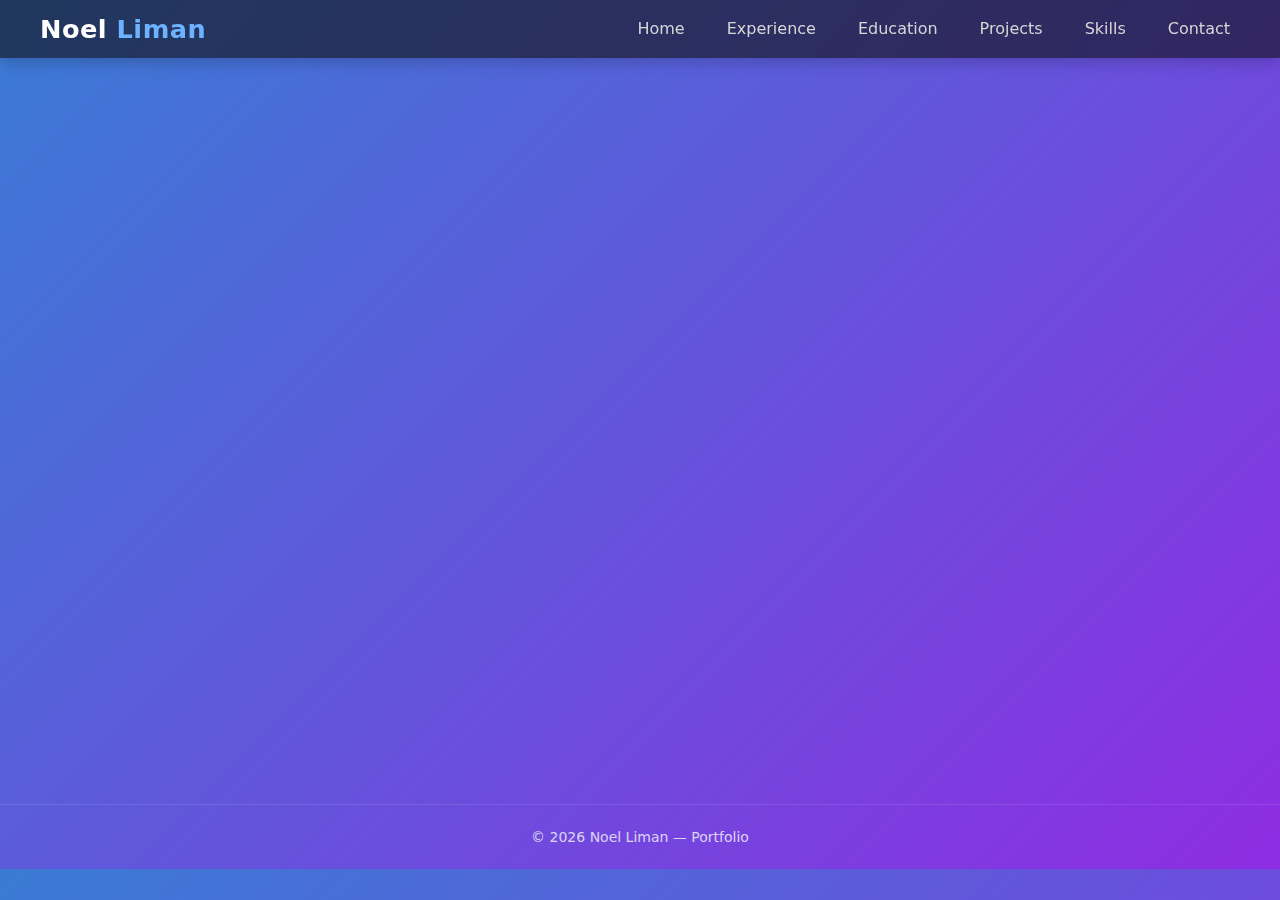
<file: index.html>
<!DOCTYPE html>
<html lang="id">

<head>
    <meta charset="UTF-8" />
    <meta name="viewport" content="width=device-width, initial-scale=1.0" />
    <title>Noel Liman | Portfolio</title>
    <link rel="stylesheet" href="style.css" />
    <link rel="stylesheet" href="https://cdnjs.cloudflare.com/ajax/libs/font-awesome/6.0.0/css/all.min.css" />
</head>

<body>
    <header class="navbar">
        <div class="nav-container">
            <div class="logo">
                <a href="index.html">Noel <span>Liman</span></a>
            </div>
            <nav>
                <ul class="nav-links">
                    <li><a href="/" class="nav-item">Home</a></li>
                    <li><a href="experience.html" class="nav-item">Experience</a></li>
                    <li><a href="education.html" class="nav-item">Education</a></li>
                    <li><a href="projects.html" class="nav-item">Projects</a></li>
                    <li><a href="skills.html" class="nav-item">Skills</a></li>
                    <li><a href="contact.html" class="nav-item">Contact</a></li>
                </ul>
            </nav>
        </div>
    </header>


    <div class="container">
        <div class="card">
            <div class="profile">
                <img src="Assets/Noel.png" alt="Noel Liman" />
                <div>
                    <h2>About Me</h2>
                    <p>
                        I'm <strong>Noel Liman</strong>, a fifth-semester Informatics Engineering student at
                        <strong>Universitas Tarumanagara</strong> with a GPA of 3.95/4.00. I’m passionate about data
                        analysis,
                        website development, and mobile applications.
                    </p>
                    <p>
                        I’ve worked as a <em>Teaching Assistant</em> for Database Systems, Numerical Methods, and
                        Statistics — combining technical skills with a love for collaboration and problem-solving.
                    </p>
                    <div class="socials">
                        <a href="https://www.linkedin.com/in/noel-liman" target="_blank"><i
                                class="fab fa-linkedin"></i></a>
                        <a href="https://github.com" target="_blank"><i class="fab fa-github"></i></a>
                        <a href="https://instagram.com" target="_blank"><i class="fab fa-instagram"></i></a>
                    </div>
                </div>
            </div>
        </div>

        <div class="card">
            <h2>Quick Summary</h2>
            <ul>
                <li>📍 Based in West Jakarta, Indonesia</li>
                <li>🎓 Informatics Engineering — Universitas Tarumanagara</li>
                <li>📧 <a href="mailto:noeliman24@gmail.com">noeliman24@gmail.com</a></li>
                <li>📱 <a href="tel:+6282112123166">+62 821-1212-3166</a></li>
            </ul>
        </div>
    </div>

    <footer>
        ©
        <script>document.write(new Date().getFullYear())</script> Noel Liman — Portfolio
    </footer>

    <script>
        // Tambah class "active" pada link halaman yang sedang dibuka
        const currentPage = window.location.pathname.split("/").pop();
        document.querySelectorAll(".nav-item").forEach(link => {
            if (link.getAttribute("href") === currentPage) {
                link.classList.add("active");
            }
        });
    </script>

</body>

</html>
</file>
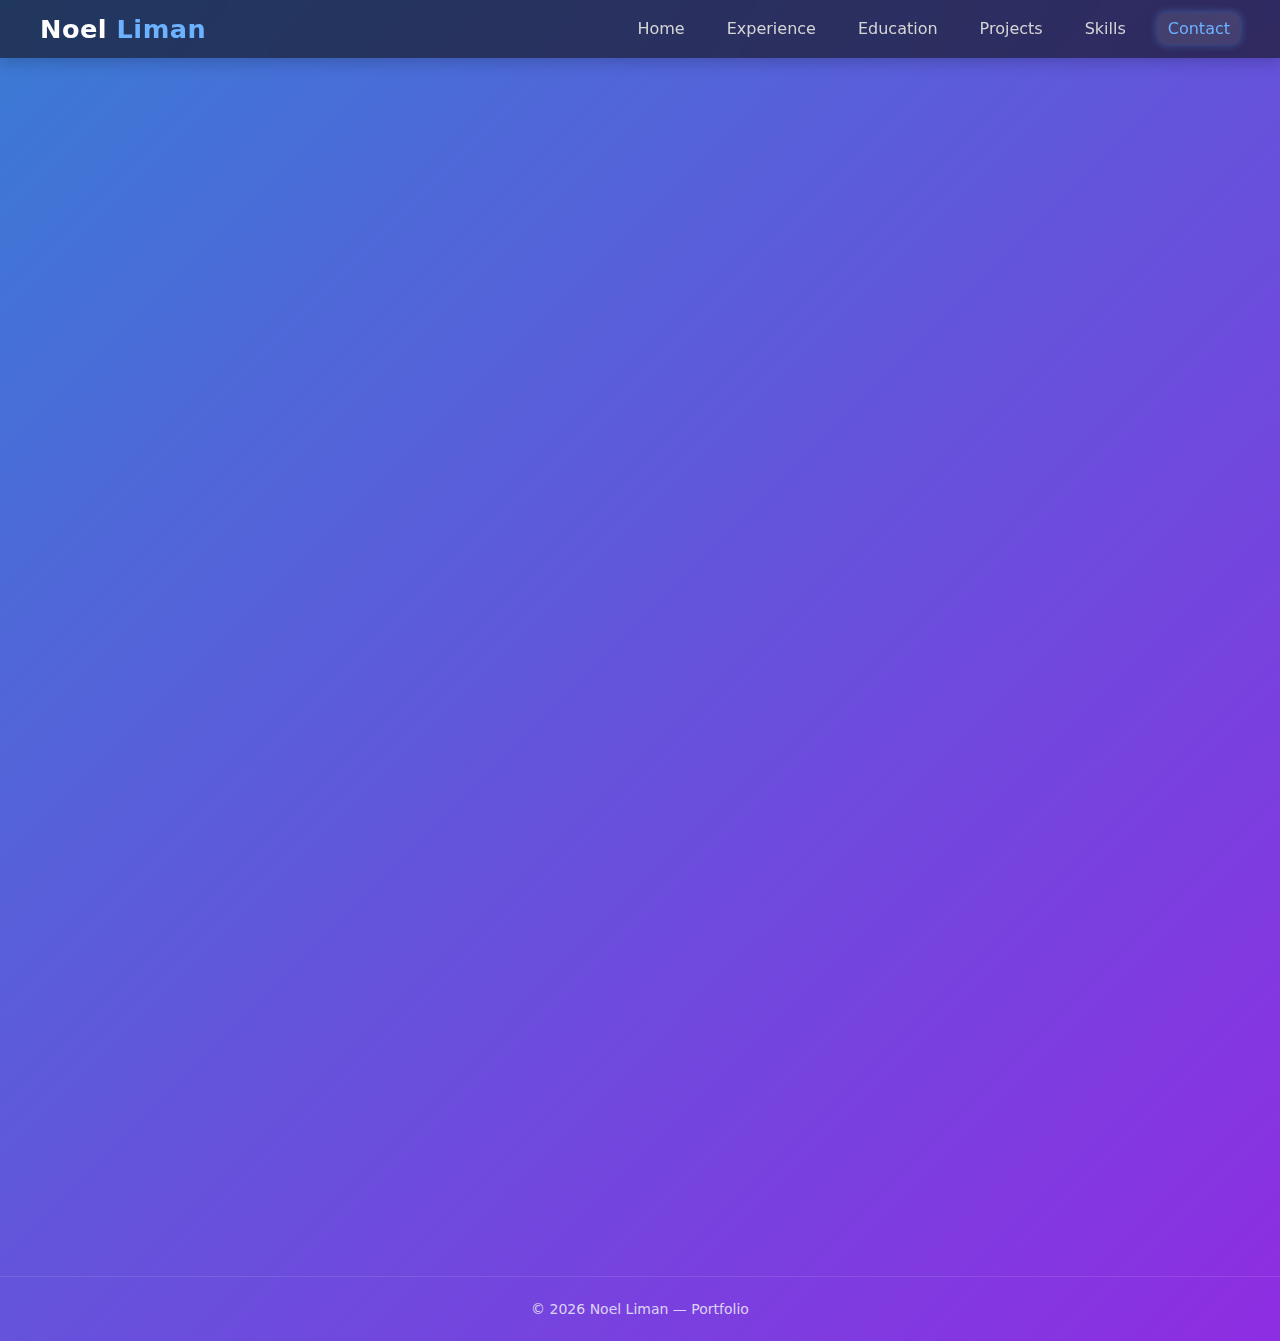
<file: contact.html>
<!DOCTYPE html>
<html lang="id">

<head>
    <meta charset="UTF-8" />
    <meta name="viewport" content="width=device-width, initial-scale=1.0" />
    <title>Contact | Noel Liman</title>
    <link rel="stylesheet" href="style.css" />
    <link rel="stylesheet" href="https://cdnjs.cloudflare.com/ajax/libs/font-awesome/6.0.0/css/all.min.css" />
</head>

<body>
    <header class="navbar">
        <div class="nav-container">
            <div class="logo">
                <a href="index.html">Noel <span>Liman</span></a>
            </div>
            <nav>
                <ul class="nav-links">
                    <li><a href="index.html" class="nav-item">Home</a></li>
                    <li><a href="experience.html" class="nav-item">Experience</a></li>
                    <li><a href="education.html" class="nav-item">Education</a></li>
                    <li><a href="projects.html" class="nav-item">Projects</a></li>
                    <li><a href="skills.html" class="nav-item">Skills</a></li>
                    <li><a href="contact.html" class="nav-item">Contact</a></li>
                </ul>
            </nav>
        </div>
    </header>

    <div class="container">

        <div class="card">
            <h2>Get in Touch</h2>
            <p>
                Interested in collaboration, internship opportunities, or just want to say hello?
                Feel free to reach out through the form below or connect with me on social media.
            </p>
        </div>

        <div class="card">
            <form action="https://formspree.io/f/xayrkzby" method="POST">
                <label for="name">Full Name</label><br>
                <input type="text" id="name" name="name" required
                    style="width:100%;padding:10px;border-radius:8px;border:none;margin:8px 0;"><br>

                <label for="email">Email</label><br>
                <input type="email" id="email" name="email" required
                    style="width:100%;padding:10px;border-radius:8px;border:none;margin:8px 0;"><br>

                <label for="message">Message</label><br>
                <textarea id="message" name="message" rows="5" required
                    style="width:100%;padding:10px;border-radius:8px;border:none;margin:8px 0;"></textarea><br>

                <button type="submit" class="btn" style="cursor:pointer;">Send Message</button>
            </form>
            <p style="font-size:13px;color:var(--muted);margin-top:10px;">
                (This form uses <a href="https://formspree.io" target="_blank">Formspree</a> for email delivery.)
            </p>
        </div>

        <div class="card">
            <h2>Connect with Me</h2>
            <div class="socials">
                <a href="https://www.linkedin.com/in/noel-liman" target="_blank" title="LinkedIn">
                    <i class="fab fa-linkedin"></i>
                </a>
                <a href="https://github.com/IkanDongo" target="_blank" title="GitHub">
                    <i class="fab fa-github"></i>
                </a>
                <a href="https://instagram.com/noel_liman" target="_blank" title="Instagram">
                    <i class="fab fa-instagram"></i>
                </a>
                <a href="mailto:noeliman24@gmail.com" title="Email">
                    <i class="fa fa-envelope"></i>
                </a>
            </div>

            <ul style="margin-top:20px;list-style:none;padding:0;color:var(--muted);">
                <li>📧 <a href="mailto:noeliman24@gmail.com">noeliman24@gmail.com</a></li>
                <li>📱 <a href="tel:+6282112123166">+62 821-1212-3166</a></li>
                <li>📍 West Jakarta, Indonesia</li>
            </ul>
        </div>

        <div class="card">
            <a href="index.html" class="btn" style="display:inline-block;">← Back to Home</a>
        </div>
    </div>

    <footer>
        ©
        <script>document.write(new Date().getFullYear())</script> Noel Liman — Portfolio
    </footer>


    <script>
        // Tambah class "active" pada link halaman yang sedang dibuka
        const currentPage = window.location.pathname.split("/").pop();
        document.querySelectorAll(".nav-item").forEach(link => {
            if (link.getAttribute("href") === currentPage) {
                link.classList.add("active");
            }
        });
    </script>

</body>

</html>
</file>
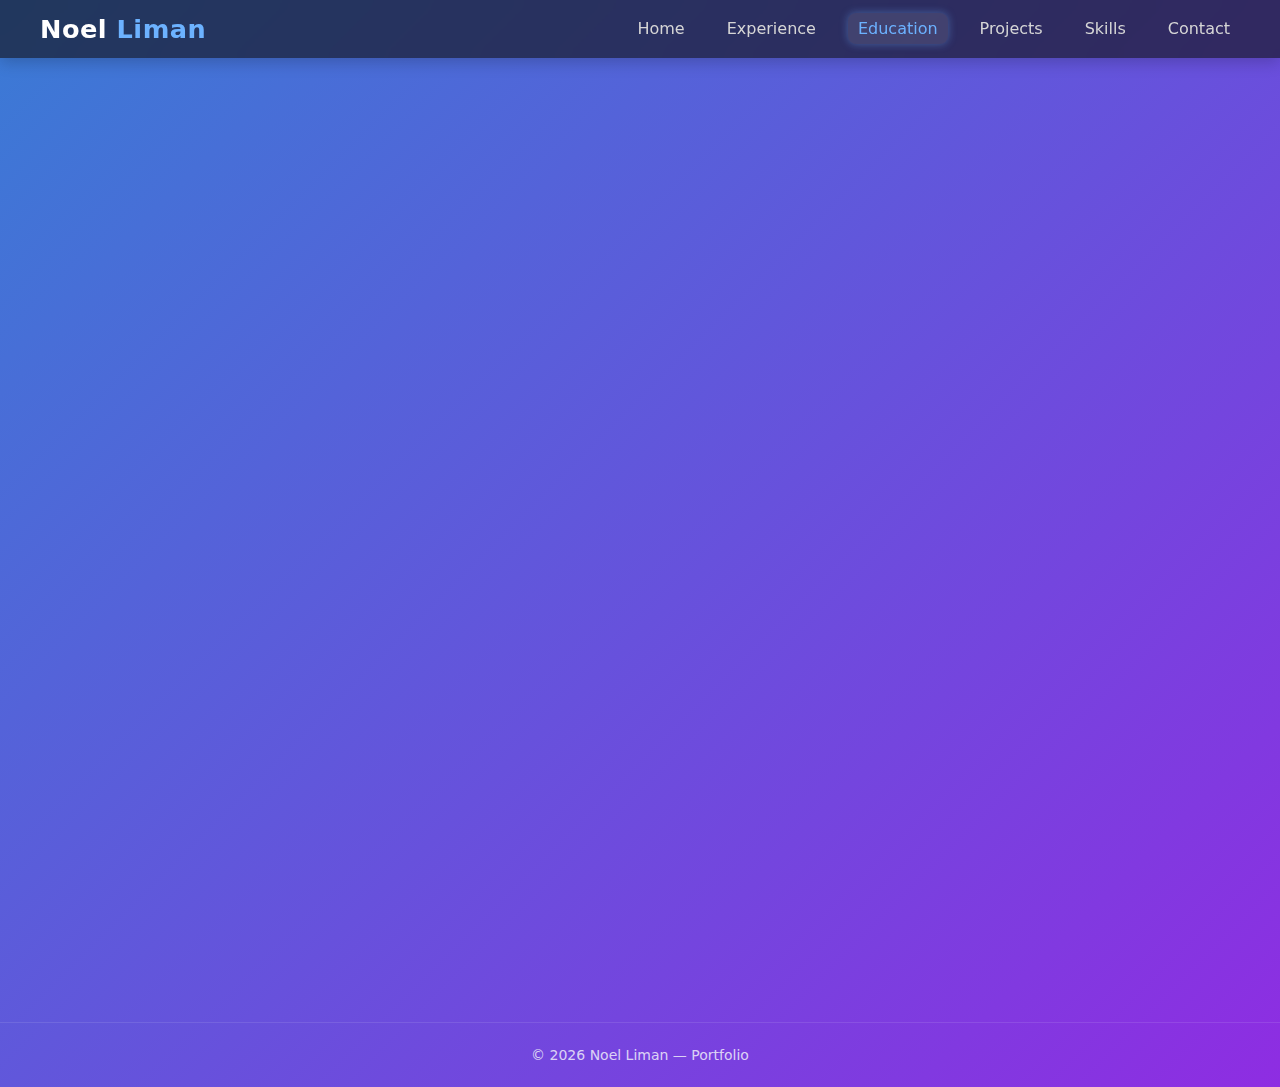
<file: education.html>
<!DOCTYPE html>
<html lang="id">

<head>
    <meta charset="UTF-8" />
    <meta name="viewport" content="width=device-width, initial-scale=1.0" />
    <title>Education | Noel Liman</title>
    <link rel="stylesheet" href="style.css" />
    <link rel="stylesheet" href="https://cdnjs.cloudflare.com/ajax/libs/font-awesome/6.0.0/css/all.min.css" />
</head>

<body>
    <header class="navbar">
        <div class="nav-container">
            <div class="logo">
                <a href="index.html">Noel <span>Liman</span></a>
            </div>
            <nav>
                <ul class="nav-links">
                    <li><a href="index.html" class="nav-item">Home</a></li>
                    <li><a href="experience.html" class="nav-item">Experience</a></li>
                    <li><a href="education.html" class="nav-item">Education</a></li>
                    <li><a href="projects.html" class="nav-item">Projects</a></li>
                    <li><a href="skills.html" class="nav-item">Skills</a></li>
                    <li><a href="contact.html" class="nav-item">Contact</a></li>
                </ul>
            </nav>
        </div>
    </header>


    <div class="container">
        <div class="card">
            <h2>Education</h2>

            <div class="job">
                <h3>Universitas Tarumanagara — Bachelor's Degree in Informatics Engineering</h3>
                <p><i class="fa fa-calendar"></i> July 2023 – Present</p>
                <p>
                    Currently pursuing a Bachelor's Degree in Informatics Engineering with a GPA of <strong>3.95 /
                        4.00</strong>.
                    Focuses on data analysis, web development, and mobile application development.
                </p>
            </div>

            <div class="job">
                <h3>Dian Kasih High School — Science Major (IPA)</h3>
                <p><i class="fa fa-calendar"></i> 2020 – 2023</p>
                <p>
                    Graduated from the Science stream, emphasizing analytical thinking and teamwork.
                    Actively participated in the Student Council (OSIS) as Secretary and Treasurer.
                </p>
            </div>
        </div>

        <div class="card">
            <h2>Certifications</h2>
            <div class="job">
                <h3>Red Hat System Administration</h3>
                <p><i class="fa fa-graduation-cap"></i> Red Hat Academy</p>
                <p>
                    Completed certification in system administration fundamentals — covering Linux environment setup,
                    command-line operations, and basic network configuration.
                </p>
            </div>
        </div>

        <div class="card">
            <a href="projects.html" class="btn" style="display:inline-block;">Next: Projects →</a>
        </div>
    </div>

    <footer>
        ©
        <script>document.write(new Date().getFullYear())</script> Noel Liman — Portfolio
    </footer>

    <script>
        // Tambah class "active" pada link halaman yang sedang dibuka
        const currentPage = window.location.pathname.split("/").pop();
        document.querySelectorAll(".nav-item").forEach(link => {
            if (link.getAttribute("href") === currentPage) {
                link.classList.add("active");
            }
        });
    </script>

</body>

</html>
</file>
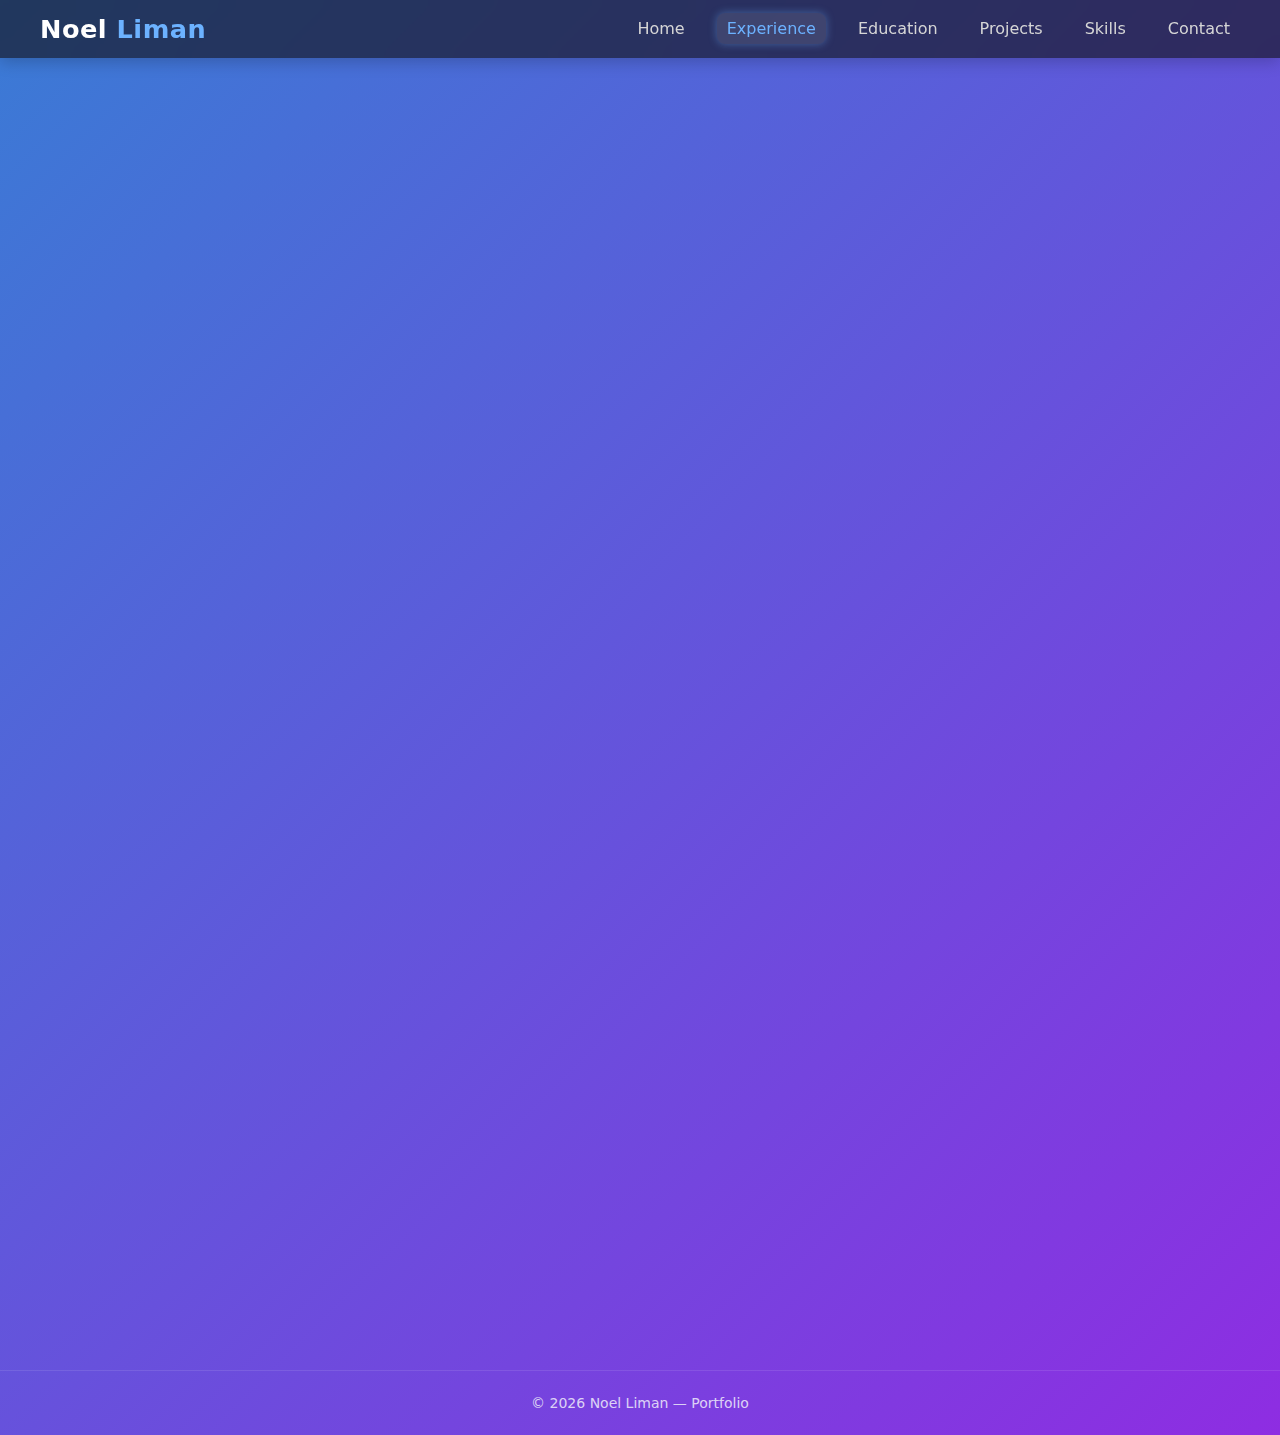
<file: experience.html>
<!DOCTYPE html>
<html lang="id">

<head>
    <meta charset="UTF-8" />
    <meta name="viewport" content="width=device-width, initial-scale=1.0" />
    <title>Experience | Noel Liman</title>
    <link rel="stylesheet" href="style.css" />
    <link rel="stylesheet" href="https://cdnjs.cloudflare.com/ajax/libs/font-awesome/6.0.0/css/all.min.css" />
</head>

<body>
    <header class="navbar">
        <div class="nav-container">
            <div class="logo">
                <a href="/">Noel <span>Liman</span></a>
            </div>
            <nav>
                <ul class="nav-links">
                    <li><a href="/" class="nav-item">Home</a></li>
                    <li><a href="experience.html" class="nav-item">Experience</a></li>
                    <li><a href="education.html" class="nav-item">Education</a></li>
                    <li><a href="projects.html" class="nav-item">Projects</a></li>
                    <li><a href="skills.html" class="nav-item">Skills</a></li>
                    <li><a href="contact.html" class="nav-item">Contact</a></li>
                </ul>
            </nav>
        </div>
    </header>


    <div class="container">
        <div class="card">
            <h2>Professional Experience</h2>

            <div class="job">
                <h3>Teaching Assistant — Database System</h3>
                <p><i class="fa fa-calendar"></i> August 2024 – December 2024</p>
                <p>
                    Supported the teaching process by explaining theoretical concepts of database systems,
                    assisted in SQL practical sessions, resolved technical issues faced by students, and collaborated
                    with lecturers in improving learning outcomes.
                </p>
            </div>

            <div class="job">
                <h3>Lecturer (UCCD) — Database System</h3>
                <p><i class="fa fa-calendar"></i> February 2025 – June 2025</p>
                <p>
                    Provided training and guidance to students through the UCCD program,
                    helping participants understand the practical application of database and SQL,
                    and encouraged mastery of technical skills for both academic and professional goals.
                </p>
            </div>

            <div class="job">
                <h3>Teaching Assistant — Numerical Method</h3>
                <p><i class="fa fa-calendar"></i> August 2025 – Present</p>
                <p>
                    Supported the teaching of Numerical Methods by explaining mathematical techniques,
                    teaching the use of Python and MATLAB for solving numerical problems,
                    and assisting students in understanding lab materials and technical challenges.
                </p>
            </div>

            <div class="job">
                <h3>Teaching Assistant — Statistics</h3>
                <p><i class="fa fa-calendar"></i> August 2025 – Present</p>
                <p>
                    Supported the teaching of Statistics by explaining theoretical concepts and applications,
                    assisting students in problem-solving, and collaborating with lecturers to evaluate and improve the
                    learning experience.
                </p>
            </div>
        </div>

        <div class="card">
            <h2>Organizational Experience</h2>
            <div class="job">
                <h3>Student Council (OSIS) — Dian Kasih High School</h3>
                <p><i class="fa fa-calendar"></i> July 2020 – December 2022</p>
                <p><strong>Secretary </strong></p>
                <p>
                    Responsible for recording organizational activities, coordinating meetings, and supporting the
                    smooth execution of school events.
                </p>
            </div>
        </div>

        <div class="card">
            <a href="education.html" class="btn" style="display:inline-block;">Next: Education →</a>
        </div>
    </div>

    <footer>
        ©
        <script>document.write(new Date().getFullYear())</script> Noel Liman — Portfolio
    </footer>

    <script>
        // Tambah class "active" pada link halaman yang sedang dibuka
        const currentPage = window.location.pathname.split("/").pop();
        document.querySelectorAll(".nav-item").forEach(link => {
            if (link.getAttribute("href") === currentPage) {
                link.classList.add("active");
            }
        });
    </script>

</body>

</html>
</file>
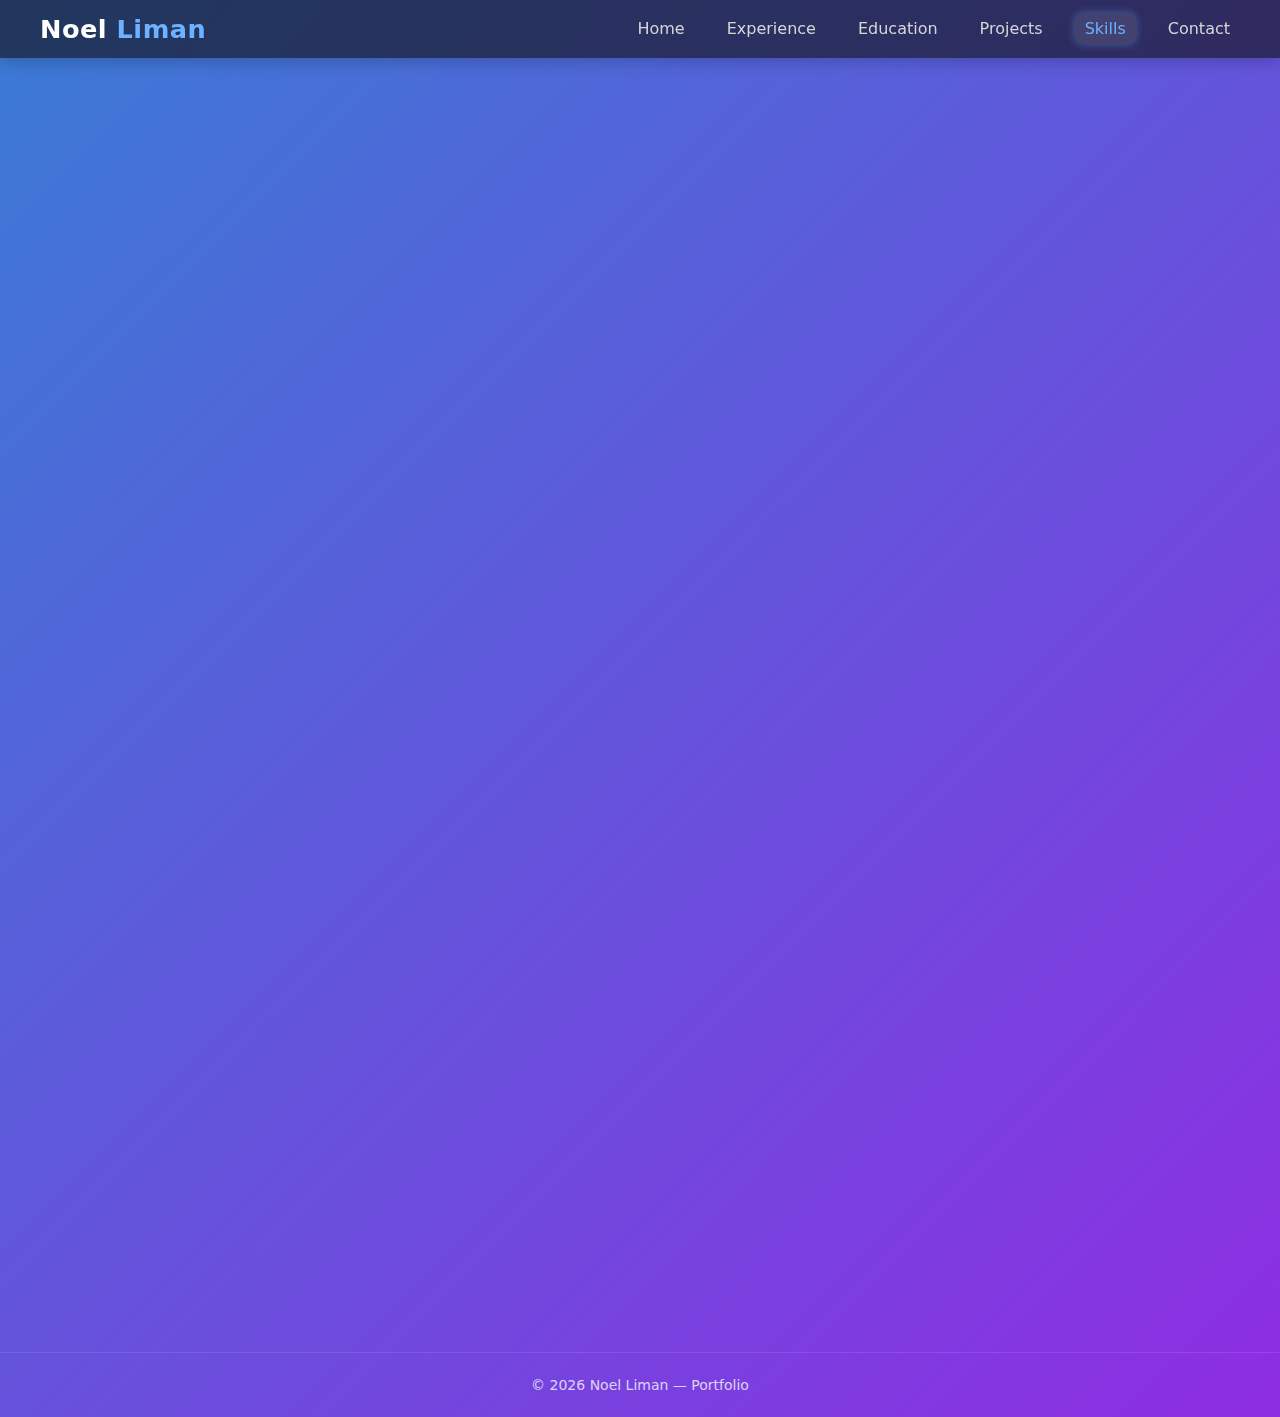
<file: skills.html>
<!DOCTYPE html>
<html lang="id">

<head>
    <meta charset="UTF-8" />
    <meta name="viewport" content="width=device-width, initial-scale=1.0" />
    <title>Skills | Noel Liman</title>
    <link rel="stylesheet" href="style.css" />
    <link rel="stylesheet" href="https://cdnjs.cloudflare.com/ajax/libs/font-awesome/6.0.0/css/all.min.css" />
</head>

<body>
    <header class="navbar">
        <div class="nav-container">
            <div class="logo">
                <a href="/">Noel <span>Liman</span></a>
            </div>
            <nav>
                <ul class="nav-links">
                    <li><a href="/" class="nav-item">Home</a></li>
                    <li><a href="experience.html" class="nav-item">Experience</a></li>
                    <li><a href="education.html" class="nav-item">Education</a></li>
                    <li><a href="projects.html" class="nav-item">Projects</a></li>
                    <li><a href="skills.html" class="nav-item">Skills</a></li>
                    <li><a href="contact.html" class="nav-item">Contact</a></li>
                </ul>
            </nav>
        </div>
    </header>


    <div class="container">

        <div class="card">
            <h2>Technical Skills</h2>
            <ul>
                <li>💻 <strong>C++</strong></li>
                <li>🐍 <strong>Python</strong></li>
                <li>🌐 <strong>HTML</strong></li>
                <li>⚙️ <strong>JavaScript</strong></li>
                <li>🗄️ <strong>SQL</strong></li>
                <li>📱 <strong>Dart</strong></li>
                <li>🎨 <strong>Figma</strong></li>
                <li>🧩 <strong>Canva</strong></li>
                <li>📊 <strong>Matlab</strong></li>
            </ul>
        </div>

        <div class="card">
            <h2>Personal Skills</h2>
            <ul>
                <li>🗣️ Good communication</li>
                <li>⚡ Fast learner</li>
                <li>🤝 Coordination and teamwork</li>
                <li>💻 Basic computer skills</li>
                <li>🧩 Problem-solving</li>
                <li>🌱 Willingness to learn new things</li>
                <li>🎯 Leadership</li>
                <li>🎨 Creativity</li>
            </ul>
        </div>

        <div class="card">
            <h2>Languages</h2>
            <ul>
                <li>🇮🇩 Bahasa Indonesia — Native</li>
                <li>🇬🇧 English — Intermediate</li>
            </ul>
        </div>

        <div class="card">
            <a href="contact.html" class="btn" style="display:inline-block;">Next: Contact →</a>
        </div>
    </div>

    <footer>
        ©
        <script>document.write(new Date().getFullYear())</script> Noel Liman — Portfolio
    </footer>

    <script>
        // Tambah class "active" pada link halaman yang sedang dibuka
        const currentPage = window.location.pathname.split("/").pop();
        document.querySelectorAll(".nav-item").forEach(link => {
            if (link.getAttribute("href") === currentPage) {
                link.classList.add("active");
            }
        });
    </script>

</body>

</html>
</file>
<file: style.css>
:root {
    --bg1: #3a7bd5;
    --bg2: #8e2de2;
    --text: #f7f9fc;
    --muted: rgba(247, 249, 252, 0.8);
    --card: rgba(255, 255, 255, 0.05);
    --border: rgba(255, 255, 255, 0.1);
    --shadow: 0 6px 24px rgba(14, 21, 47, 0.45);
    font-family: 'Inter', system-ui, sans-serif;
}

* {
    box-sizing: border-box;
    scroll-behavior: smooth;
}

body {
    margin: 0;
    color: var(--text);
    background: linear-gradient(135deg, var(--bg1), var(--bg2));
    -webkit-font-smoothing: antialiased;
    animation: fadeIn 1s ease-in;
}

a {
    color: var(--text);
    text-decoration: none;
    transition: all 0.3s ease;
}

a:hover {
    color: #fff;
    text-shadow: 0 0 10px rgba(255, 255, 255, 0.8);
    transform: scale(1.02);
}

/* ---------- Navbar Baru ---------- */
.navbar {
    position: sticky;
    top: 0;
    z-index: 999;
    backdrop-filter: blur(10px);
    background: rgba(20, 20, 30, 0.65);
    box-shadow: 0 4px 15px rgba(0, 0, 0, 0.2);
    transition: all 0.3s ease;
}

.nav-container {
    display: flex;
    justify-content: space-between;
    align-items: center;
    padding: 14px 40px;
}

.logo a {
    font-size: 1.6rem;
    font-weight: 700;
    color: #fff;
    text-decoration: none;
    letter-spacing: 0.5px;
}

.logo span {
    color: #6cb2ff;
}

.nav-links {
    display: flex;
    gap: 22px;
    list-style: none;
    margin: 0;
    padding: 0;
}

.nav-links .nav-item {
    color: #d6d6d6;
    text-decoration: none;
    font-weight: 500;
    padding: 6px 10px;
    border-radius: 8px;
    transition: all 0.3s ease;
    position: relative;
}

.nav-links .nav-item:hover {
    color: #fff;
    background: rgba(255, 255, 255, 0.08);
}

.nav-links .nav-item.active {
    color: #6cb2ff;
    background: rgba(255, 255, 255, 0.1);
    box-shadow: 0 0 8px rgba(108, 178, 255, 0.4);
}

/* Responsif untuk layar kecil */
@media (max-width: 768px) {
    .nav-container {
        flex-direction: column;
        align-items: flex-start;
    }

    .nav-links {
        flex-wrap: wrap;
        gap: 10px;
    }
}

/* CONTAINER */
.container {
    max-width: 1000px;
    margin: 60px auto;
    padding: 20px;
    animation: fadeUp 0.8s ease-in-out;
}

/* CARD */
.card {
    background: var(--card);
    border: 1px solid var(--border);
    box-shadow: var(--shadow);
    border-radius: 16px;
    padding: 28px;
    margin-bottom: 24px;
    backdrop-filter: blur(8px);
    transition: all 0.3s ease;
    opacity: 0;
    transform: translateY(20px);
    animation: cardFadeIn 0.8s ease forwards;
}

.card:hover {
    transform: translateY(-5px);
    background: rgba(255, 255, 255, 0.08);
}

/* PROFILE */
.profile {
    display: flex;
    align-items: center;
    gap: 20px;
}

.profile img {
    width: 120px;
    height: 120px;
    border-radius: 16px;
    border: 2px solid var(--border);
    box-shadow: 0 6px 20px rgba(0, 0, 0, 0.25);
    transition: transform 0.3s ease;
}

.profile img:hover {
    transform: scale(1.05);
}

/* SOCIAL ICONS */
.socials {
    display: flex;
    gap: 10px;
    margin-top: 10px;
}

.socials a {
    background: rgba(255, 255, 255, 0.07);
    padding: 8px 10px;
    border-radius: 8px;
    font-size: 16px;
    transition: all 0.3s ease;
}

.socials a:hover {
    background: rgba(255, 255, 255, 0.15);
    transform: scale(1.15);
}

/* BUTTON */
.btn {
    padding: 10px 18px;
    border-radius: 10px;
    background: linear-gradient(90deg, rgba(255, 255, 255, 0.1), rgba(255, 255, 255, 0.05));
    border: 1px solid rgba(255, 255, 255, 0.15);
    color: var(--text);
    text-decoration: none;
    font-weight: 600;
    font-size: 14px;
    transition: all 0.3s ease;
    display: inline-block;
}

.btn:hover {
    transform: scale(1.05);
    background: rgba(255, 255, 255, 0.2);
    box-shadow: 0 0 10px rgba(255, 255, 255, 0.4);
}

/* JOB & LISTS */
.job {
    margin-bottom: 18px;
    border-left: 3px solid rgba(255, 255, 255, 0.2);
    padding-left: 14px;
    animation: fadeUp 1s ease forwards;
}

.job h3 {
    margin: 0 0 5px;
}

ul {
    line-height: 1.7;
}

footer {
    text-align: center;
    padding: 24px;
    color: var(--muted);
    border-top: 1px solid var(--border);
    font-size: 14px;
    animation: fadeIn 1s ease-in;
}

/* FORM INPUT */
input,
textarea {
    background: rgba(255, 255, 255, 0.1);
    color: var(--text);
    border: none;
    outline: none;
    transition: all 0.3s ease;
}

input:focus,
textarea:focus {
    background: rgba(255, 255, 255, 0.2);
    box-shadow: 0 0 8px rgba(255, 255, 255, 0.3);
}

/* --- ANIMATIONS --- */
@keyframes fadeIn {
    from {
        opacity: 0;
    }

    to {
        opacity: 1;
    }
}

@keyframes fadeUp {
    from {
        opacity: 0;
        transform: translateY(25px);
    }

    to {
        opacity: 1;
        transform: translateY(0);
    }
}

@keyframes slideDown {
    from {
        transform: translateY(-40px);
        opacity: 0;
    }

    to {
        transform: translateY(0);
        opacity: 1;
    }
}

@keyframes cardFadeIn {
    to {
        opacity: 1;
        transform: translateY(0);
    }
}

/* RESPONSIVE */
@media (max-width: 768px) {
    .profile {
        flex-direction: column;
        text-align: center;
    }


}
</file>
